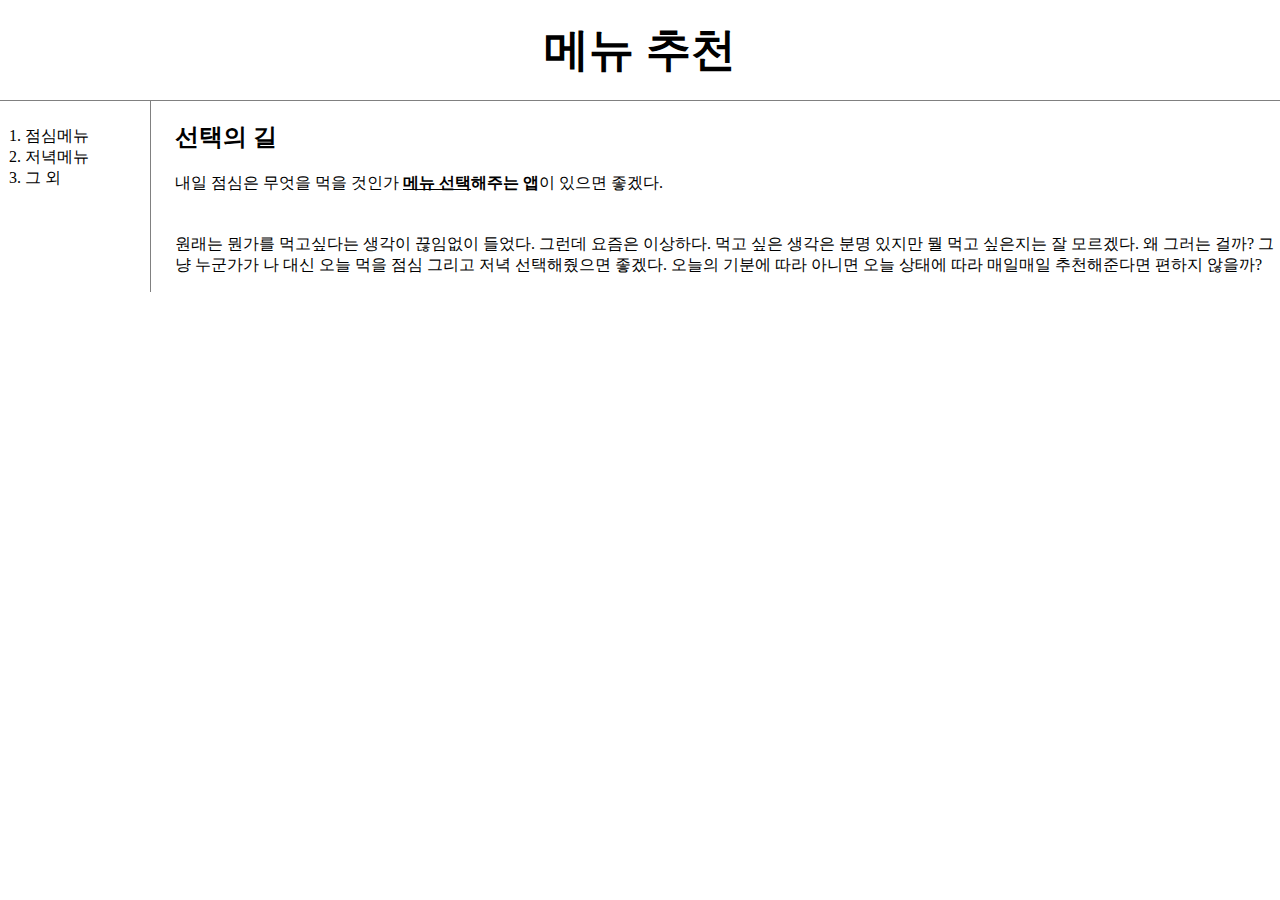
<file: 1.html>
<!doctype HTML>
<html>
  <head>
    <title>WEB1 - LUNCH</title>
    <meta charset="utf-8">
  </head>
    <link rel="stylesheet" href="style.css" />
  <body>
    <h1><A href="index.html">메뉴 추천</a></h1>
      <div id="grid">
        <ol>
          <li><A href="1.html">점심메뉴</a></li>
          <li><A href="2.html">저녁메뉴</a></li>
          <li><A href="3.html">그 외</a></li>
        </ol>
        <div id="article">
          <h2>선택의 길</H2>
          <p>내일 <a href="https://ko.dict.naver.com/#/entry/koko/c0f9d509c91a4201b854fbc148d7ef86" target="_blank" title="LUNCH SPECIFICATION">점심</a>은 무엇을 먹을 것인가 <strong><u>메뉴 선택</u>해주는 앱</strong>이 있으면 좋겠다.
          </p>
          <p style="margin-top:40px;">
          원래는 뭔가를 먹고싶다는 생각이 끊임없이 들었다. 그런데 요즘은 이상하다. 먹고 싶은 생각은 분명 있지만 뭘 먹고 싶은지는
          잘 모르겠다. 왜 그러는 걸까? 그냥 누군가가 나 대신 오늘 먹을 점심 그리고 저녁 선택해줬으면 좋겠다.
          오늘의 기분에 따라 아니면 오늘 상태에 따라 매일매일 추천해준다면 편하지 않을까?</p>
        </div>
      </div>
  </body>
</html>
</file>
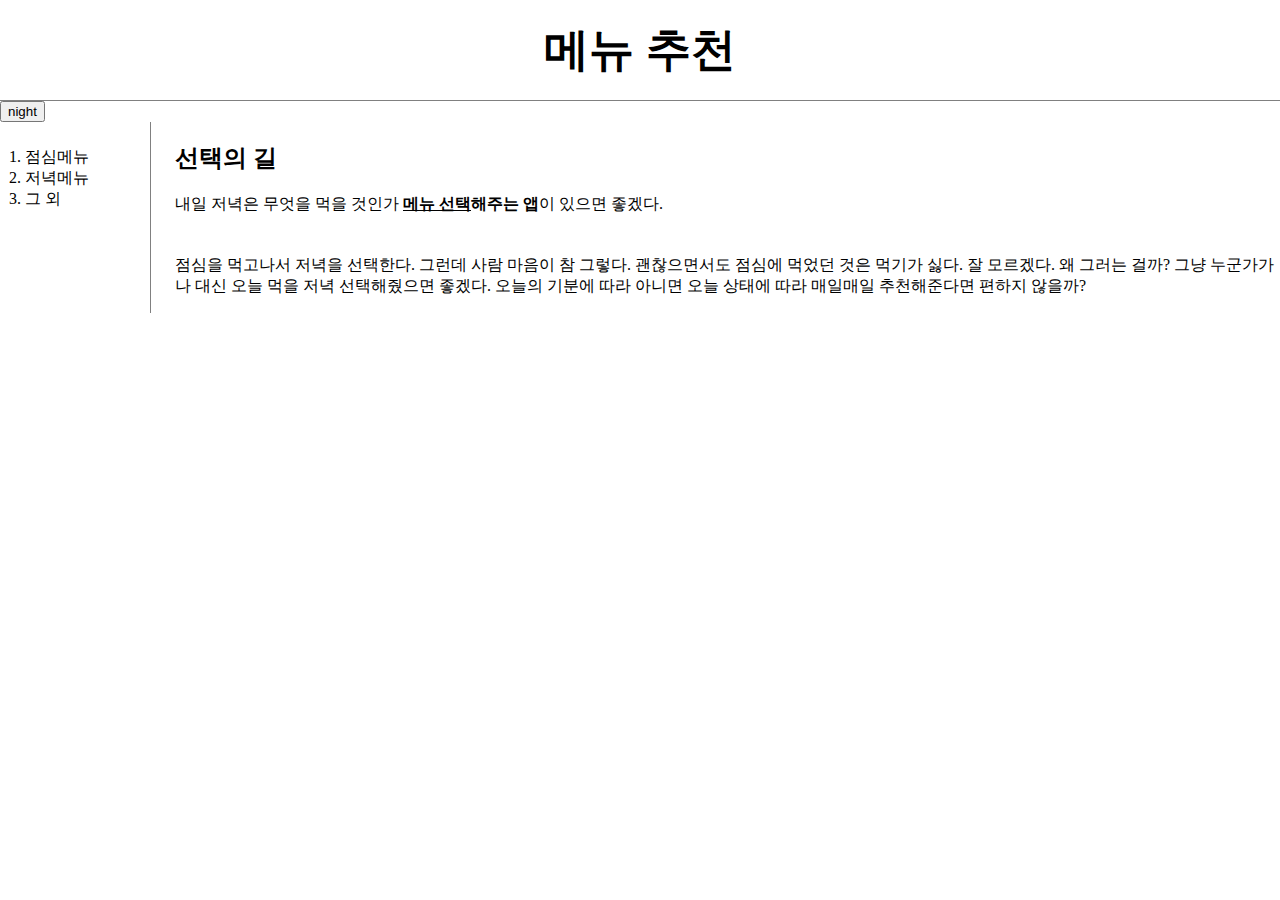
<file: 2.html>
<!doctype HTML>
<html>
  <head>
    <title>WEB1 - DINNER</title>
    <meta charset="utf-8">
    <link rel="stylesheet" href="style.css" />
    <script src="https://ajax.googleapis.com/ajax/libs/jquery/3.6.0/jquery.min.js"></script>
    <script src="color.js"></script>
  </head>
  <body>
    <div class="upper">
      <h1><A href="index.html">메뉴 추천</a></h1>
        <div class="button">
          <input type="button" value="night" onclick="nightDayHandler(this)">
        </div>
    </div>
      <div id="grid">
        <ol>
          <li><A href="1.html">점심메뉴</a></li>
          <li><A href="2.html">저녁메뉴</a></li>
          <li><A href="3.html">그 외</a></li>
        </ol>
        <div id="article">
          <h2>선택의 길</H2>
          <p>내일 <a href="https://ko.dict.naver.com/#/search?query=%EC%A0%80%EB%85%81" target="_blank" title="dinner SPECIFICATION">저녁</a>은 무엇을 먹을 것인가 <strong><u>메뉴 선택</u>해주는 앱</strong>이 있으면 좋겠다.
          </p>
          <p style="margin-top:40px;">
          점심을 먹고나서 저녁을 선택한다. 그런데 사람 마음이 참 그렇다. 괜찮으면서도 점심에 먹었던 것은 먹기가 싫다.
          잘 모르겠다. 왜 그러는 걸까? 그냥 누군가가 나 대신 오늘 먹을 저녁 선택해줬으면 좋겠다.
          오늘의 기분에 따라 아니면 오늘 상태에 따라 매일매일 추천해준다면 편하지 않을까?</p>
        </div>
      </div>
  </body>
</html>
</file>
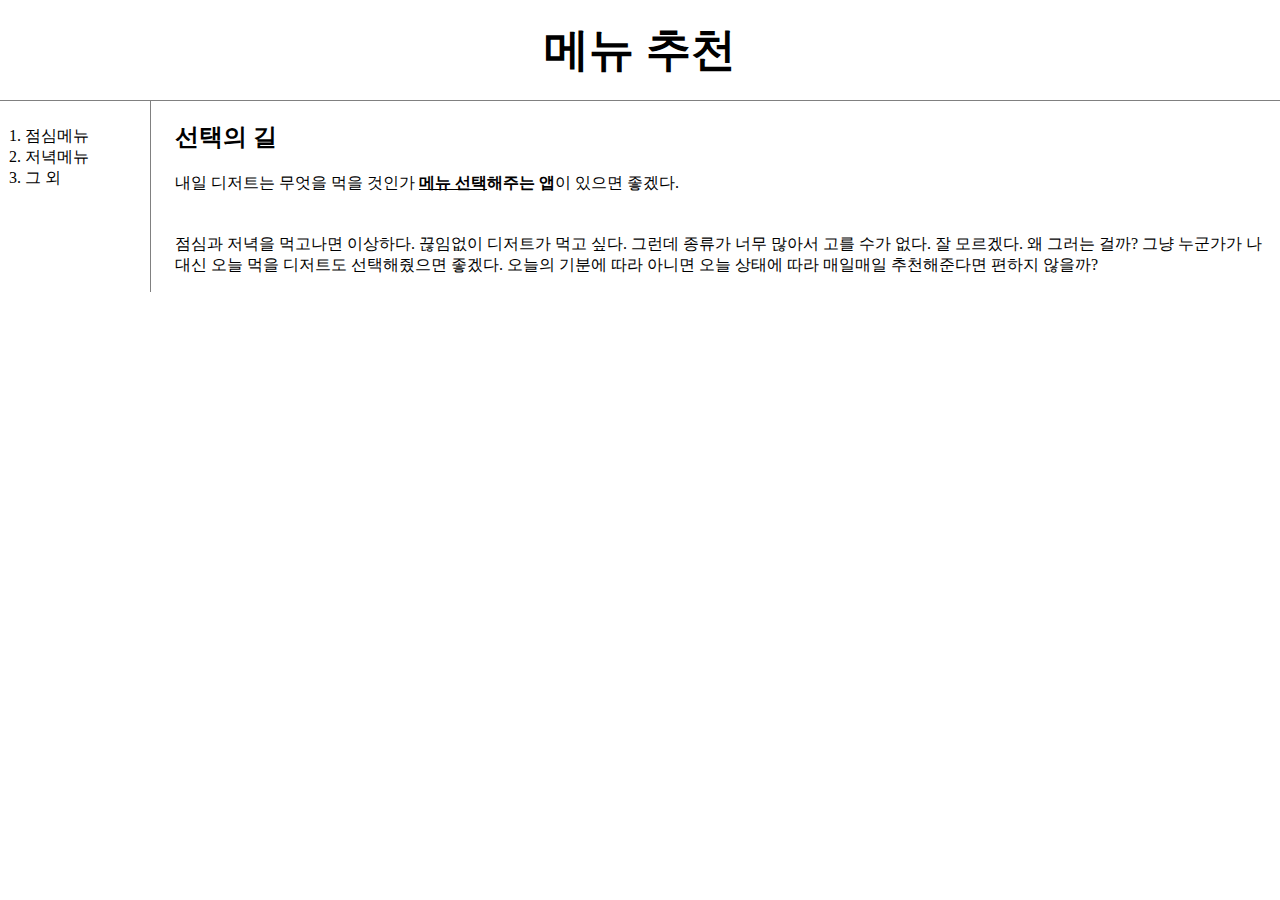
<file: 3.html>
<!doctype HTML>
<html>
  <head>
    <title>WEB1 - ETC</title>
    <meta charset="utf-8">
    <link rel="stylesheet" href="style.css" />
  </head>
  <body>
    <h1><A href="index.html">메뉴 추천</a></h1>
      <div id="grid">
        <ol>
          <li><A href="1.html">점심메뉴</a></li>
          <li><A href="2.html">저녁메뉴</a></li>
          <li><A href="3.html">그 외</a></li>
        </ol>
        <div id="article">
          <h2>선택의 길</H2>
          <p>내일 <a href="https://ko.dict.naver.com/#/search?query=%EB%94%94%EC%A0%80%ED%8A%B8" target="_blank" title="DESSERT SPECIFICATION">디저트</a>는 무엇을 먹을 것인가 <strong><u>메뉴 선택</u>해주는 앱</strong>이 있으면 좋겠다.
          </p>
          <p style="margin-top:40px;">
          점심과 저녁을 먹고나면 이상하다. 끊임없이 디저트가 먹고 싶다. 그런데 종류가 너무 많아서 고를 수가 없다.
          잘 모르겠다. 왜 그러는 걸까? 그냥 누군가가 나 대신 오늘 먹을 디저트도 선택해줬으면 좋겠다.
          오늘의 기분에 따라 아니면 오늘 상태에 따라 매일매일 추천해준다면 편하지 않을까?</p>
        </div>
      </div>
  </body>
</html>
</file>
<file: style.css>
body{
  margin: 0px;
}

  h1{
    font-size: 45px;
    text-align: center;
    border-bottom: 1px solid gray;
    margin: 0px;
    padding: 20px;
  }

  a{
    color: black;
    text-decoration: none;
  }

  #grid ol{
    border-right: 1px solid gray;
    width: 100px;
    margin: 0px;
    padding: 25px;
  }

  #grid{
    display: grid;
    grid-template-columns: 150px 1fr;
  }

  #article{
    padding-left: 25px;
  }

    @media(max-width:800px) {
      #grid{
        display: block;
        grid-template-columns: 150px 1fr;
      }
      #grid ol{
        border-right: none;
      }
      h1{
        border-bottom: none;
      }
    }
</file>
